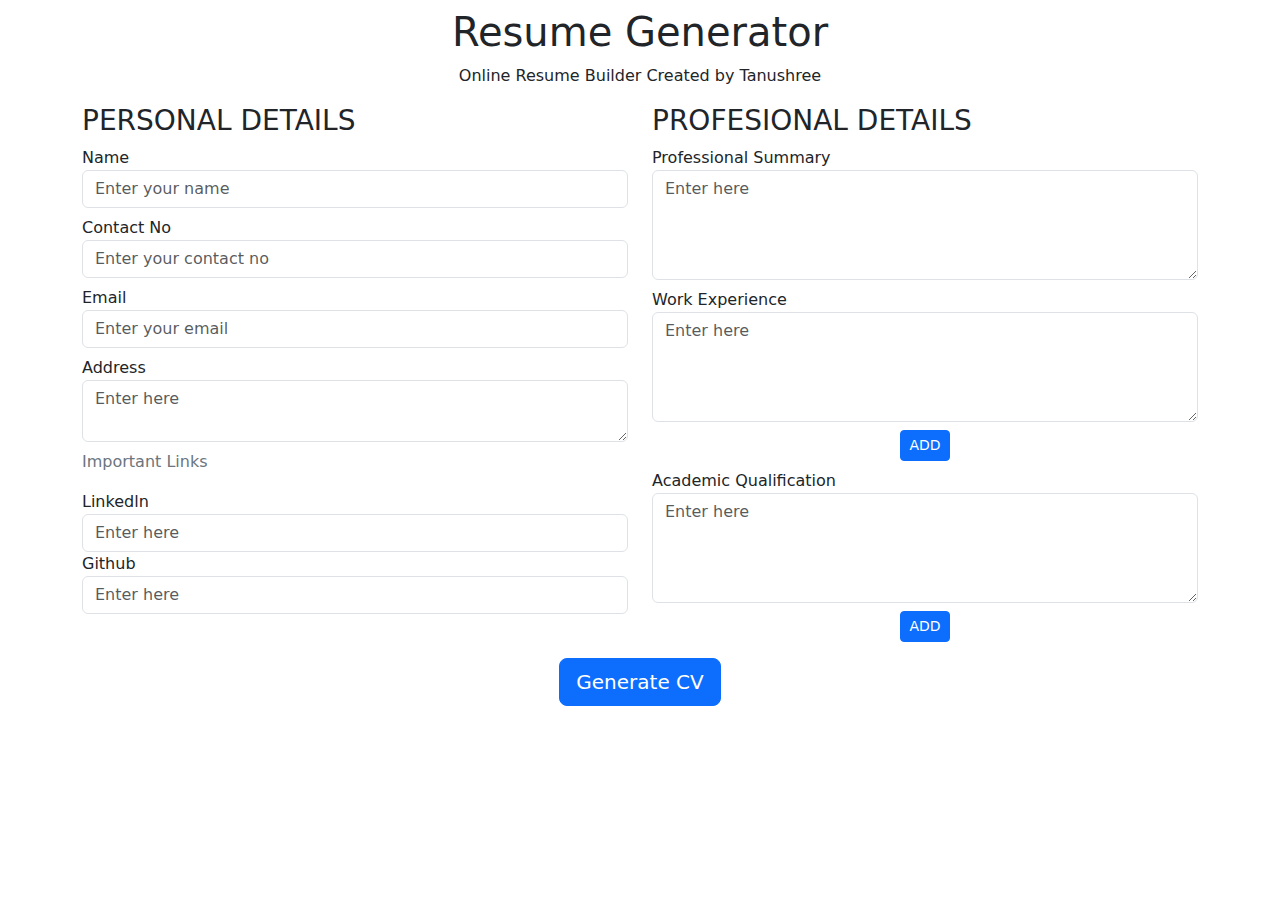
<file: index.html>
<!DOCTYPE html>
<html lang="en">
<head>
    <meta charset="UTF-8">
    <meta name="viewport" content="width=device-width, initial-scale=1.0">
    <link href="https://cdn.jsdelivr.net/npm/bootstrap@5.3.3/dist/css/bootstrap.min.css" rel="stylesheet"/>
    <link rel="stylesheet"  href="style.css"  />
    <title>Resume Builder</title>
</head>
<body>
<div class="container" id="cv-form">
<h1 class="text-center my-2">Resume Generator</h1>
<p class="text-center">Online Resume Builder Created by Tanushree</p>
<div class="row">
    <div class="col-md-6">
    <h3>PERSONAL DETAILS</h3>
    <div class="form-group">
        <label for="namefield">Name</label>
        <input type="text" id="namefield" placeholder="Enter your name" class="form-control"/>
    </div>

    <div class="form-group mt-2">
        <label for="contactfield">Contact No</label>
        <input type="text" id="contactfield" placeholder="Enter your contact no" class="form-control"/>
    </div>

    <div class="form-group mt-2">
        <label for="emailfield">Email</label>
        <input type="text" id="emailfield" placeholder="Enter your email" class="form-control"/>
    </div>

    <div class="form-group mt-2">
        <label for="addressfield">Address</label>
        <textarea  id="addressfield" placeholder="Enter here" class="form-control" row="3"></textarea>
    </div>
    <p class="text-secondary mt-2">Important Links</p>
    <div class="form-group">
        <label for="ldfield">Linkedln</label>
        <input type="text" id="ldfield" placeholder="Enter here" class="form-control"/>
    </div>

    <div class="form-group">
        <label for="gitfield">Github</label>
        <input type="text" id="gitfield" placeholder="Enter here" class="form-control"/>
    </div>
    </div>
    <div class="col-md-6">
    <h3>PROFESIONAL DETAILS</h3>

    <div class="form-group mt-2">
        <label for="">Professional Summary</label>
        <textarea  id="psfield" placeholder="Enter here" class="form-control" rows="4"></textarea>
    </div>

    <div class="form-group mt-2" id="we">
        <label for="">Work Experience</label>
        <textarea  placeholder="Enter here" class="form-control wefeild" rows="4" ></textarea>
        <div class="container text-center mt-2" id="weaddbutton">
        <button onclick="addNewWEField()" class="btn btn-primary btn-sm">ADD</button>
        </div>

        <div class="form-group mt-2" id="aq">
            <label for="">Academic Qualification</label> 
            <textarea  placeholder="Enter here" class="form-control aqfeild" rows="4"></textarea>
            <div class="container text-center mt-2" id="aqaddbutton">
            <button onclick="addNewAQField()" class="btn btn-primary btn-sm">ADD</button>
            </div>
    </div>

   </div>
</div>

</div>
<div class="container text-center mt-3">
    <button onclick="generateCV()" class="btn btn-primary btn-lg">Generate CV</button>
</div>
</div>

<div class="container" id="cv-template">
    <div class="row">
        <div class="col-md-4 text-center  py-3 background">
        <img src="img.jpg" alt="image"
        class="img-fluid myimg"/>
        <div class="container">
            <p id="nameT1">Tanushree kakde</p>
            <p id="contactT">+7845234512</p>
            <p id="emailT">tanushree.kakde45@gmail.com</p>
            <p id="addressT">plot no 64,tukdoji square,nagpur</p>
            <hr/>
            <p><a id="lkT" href="#1">www.linkedin.com</a></p>
            <p><a id="ghT" href="#2">www.github.com</a></p>
        </div>
        </div>
        <div class="col-md-8">
         <h1 id="nameT2" class="text-center" style="font-weight: 700;">Tanushree Kakde</h1>

         <div class="card mt-4">
            <div class="card-header background">
                <h3>Professional Summary</h3>
            </div>
            <div class="card-body">
                <p id="psummaryT">Lorem, ipsum dolor sit amet consectetur adipisicing elit. Voluptatum repudiandae nemo obcaecati cumque consequatur quod, et velit labore neque doloribus nihil itaque explicabo aspernatur maiores vitae, perferendis id, dolorem deserunt!</p>
            </div>
         </div>

         <div class="card mt-4">
            <div class="card-header background">
                <h3>Work Experience</h3>
            </div>
            <div class="card-body">
               <ul id="weT">
                <li>Lorem ipsum dolor, sit amet consectetur adipisicing elit. Recusandae assumenda est nam facili</li>
                <li>Lorem ipsum dolor, sit amet consectetur adipisicing elit. Recusandae assumenda est nam facili</li>
                <li>Lorem ipsum dolor, sit amet consectetur adipisicing elit. Recusandae assumenda est nam facili</li>
               </ul>
            </div>
         </div>

         <div class="card mt-4">
            <div class="card-header background">
                <h3>Academic Qualification</h3>
            </div>
            <div class="card-body">
               <ul id="aqT">
                <li>Lorem ipsum dolor, sit amet consectetur adipisicing elit. Recusandae assumenda est nam facili</li>
                <li>Lorem ipsum dolor, sit amet consectetur adipisicing elit. Recusandae assumenda est nam facili</li>
                <li>Lorem ipsum dolor, sit amet consectetur adipisicing elit. Recusandae assumenda est nam facili</li>
               </ul>
            </div>
         </div>
         <div class="container text-center mt-2">
            <button onclick="printCV()" class="btn background">Print CV</button>
         </div>
        </div>
    </div>
</div>
   <script src="https://cdn.jsdelivr.net/npm/bootstrap@5.3.3/dist/js/bootstrap.bundle.min.js"></script>
   <script src="script.js" ></script>

</body>
</html>
</file>
<file: style.css>
#cv-template{
    display: none;
}
.myimg{
 border-radius: 50%;
 width: 300px;
}
.background{
    background-color:aqua;
}
</file>
